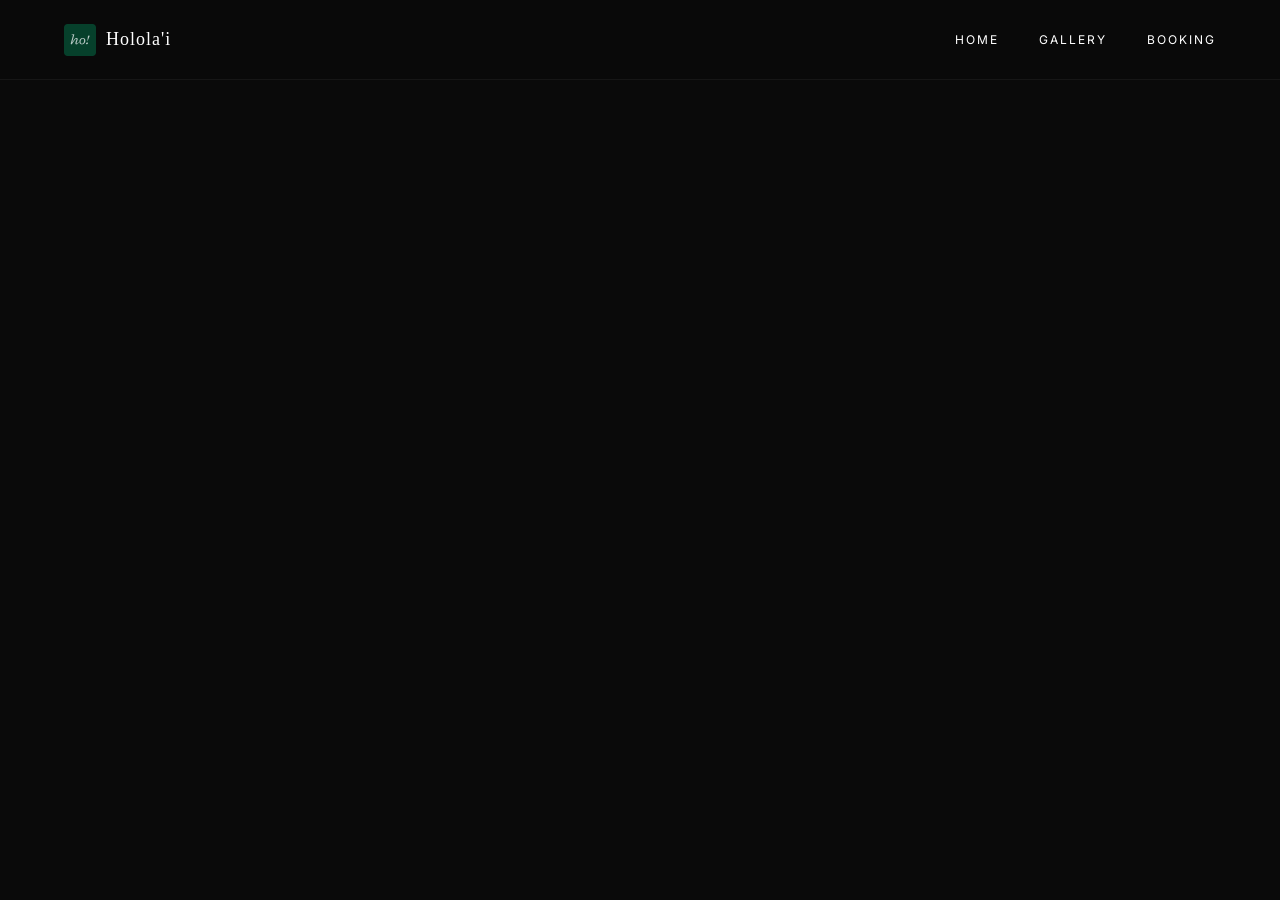
<file: booking/index.html>
<!DOCTYPE html>
<html lang="en">
<head>
<meta charset="UTF-8">
<meta name="viewport" content="width=device-width, initial-scale=1.0">

<title>Holola'i Photography</title>

<link rel="icon" href="/images/favicon.png" type="image/x-icon">

<link href="https://fonts.googleapis.com/css2?family=Inter:wght@300;400;500&family=Space+Grotesk:wght@400;600&display=swap" rel="stylesheet">

<link rel="stylesheet" href="/assets/css/global.css">
<link rel="stylesheet" href="/assets/css/booking.css">
</head>

<body>

<!-- HEADER -->
<header class="site-header">
  <div class="brand">
    <a href="/" class="brand-link">
      <img src="/images/favicon.png" class="favicon">
      <span class="brand-name">Holola'i</span>
    </a>
  </div>

  <nav class="nav-links">
    <a href="/">HOME</a>
    <a href="/gallery">GALLERY</a>
    <a href="/booking">BOOKING</a>
  </nav>
</header>

<!-- BOOKING -->
<section class="booking">
  <iframe src="https://hololai.setmore.com/book"></iframe>
</section>

</body>
</html>
</file>
<file: assets/css/global.css>
/* =========================
   RESET / BASE
========================= */

* {
  margin: 0;
  padding: 0;
  box-sizing: border-box;
}

body {
  font-family: 'Inter', sans-serif;
  background: #0a0a0a;
  color: #fff;

  line-height: 1.5;
}

/* Links */
a {
  color: inherit;
  text-decoration: none;
}

/* Images */
img {
  max-width: 100%;
  display: block;
}

/* =========================
   HEADER (GLOBAL)
========================= */

.site-header {
  position: fixed;
  top: 0;
  width: 100%;

  display: flex;
  justify-content: space-between;
  align-items: center;

  padding: 20px 5%;

  z-index: 1000;

  background: rgba(10,10,10,0.85);
  backdrop-filter: blur(18px);

  transition: 0.3s ease;
}

/* BRAND */
.brand-link {
  display: flex;
  align-items: center;
  gap: 10px;
}

.favicon {
  width: 32px;
  height: 32px;
}

.brand-name {
  font-family: 'Radley', serif;
  font-size: 18px;
  letter-spacing: 1px;
}

/* NAV */
.nav-links {
  display: flex;
  gap: 2.5rem;
}

.nav-links a {
  font-size: 12px;
  letter-spacing: 2px;
  text-transform: uppercase;

  color: #fff;

  position: relative;
  transition: 0.3s;
}

/* HOVER UNDERLINE */
.nav-links a::after {
  content: "";
  position: absolute;

  left: 0;
  bottom: -4px;

  width: 0%;
  height: 1px;

  background: #fff;

  transition: 0.3s;
}

.nav-links a:hover::after {
  width: 100%;
}

.nav-links a:hover {
  opacity: 0.7;
}

/* =========================
   FOOTER (GLOBAL)
========================= */

.footer {
  padding: 2rem 5%;
  text-align: center;

  border-top: 1px solid rgba(255,255,255,0.05);
}

.footer p {
  font-size: 12px;
  opacity: 0.5;
}

/* =========================
   GLOBAL SECTION SYSTEM (NEW)
========================= */

.section {
  padding: 5rem 5%;
  max-width: 1400px;
  margin: auto;

  border-top: 1px solid rgba(255,255,255,0.05);
}

/* LIGHTER SECTION */
.section-light {
  background: #111;
}

/* DEFAULT DARK */
.section-dark {
  background: #0a0a0a;
}

/* GLASS / DEPTH */
.section-glass {
  background: rgba(255,255,255,0.02);
  backdrop-filter: blur(10px);
}

/* =========================
   UTILITIES
========================= */

.container {
  max-width: 1400px;
  margin: auto;
  padding: 0 5%;
}

/* =========================
   SCROLL HEADER
========================= */

.site-header.scrolled {
  background: rgba(10,10,10,0.95);
  backdrop-filter: blur(20px);
}

/* =========================
   RESPONSIVE
========================= */

@media (max-width: 1000px) {
  .nav-links {
    gap: 1.5rem;
  }
}

@media (max-width: 600px) {
  .site-header {
    padding: 15px 5%;
  }

  .brand-name {
    font-size: 16px;
  }

  .nav-links {
    gap: 1rem;
  }

  .section {
    padding: 3rem 6%;
  }
}
</file>
<file: assets/css/booking.css>
/* =========================
   BOOKING PAGE LAYOUT
========================= */

.booking {
  width: 100%;
  height: calc(100vh - 80px); /* account for header */

  margin-top: 80px; /* push below fixed header */
}

/* =========================
   IFRAME STYLING
========================= */

.booking iframe {
  width: 100%;
  height: 100%;

  border: none;

  display: block;
}

/* =========================
   HEADER (booking override if needed)
========================= */

.site-header {
  position: fixed;
  top: 0;
  left: 0;

  width: 100%;
  height: 80px;

  z-index: 1000;

  background: rgba(10,10,10,0.85);
  backdrop-filter: blur(18px);

  border-bottom: 1px solid rgba(255,255,255,0.05);
}
</file>
